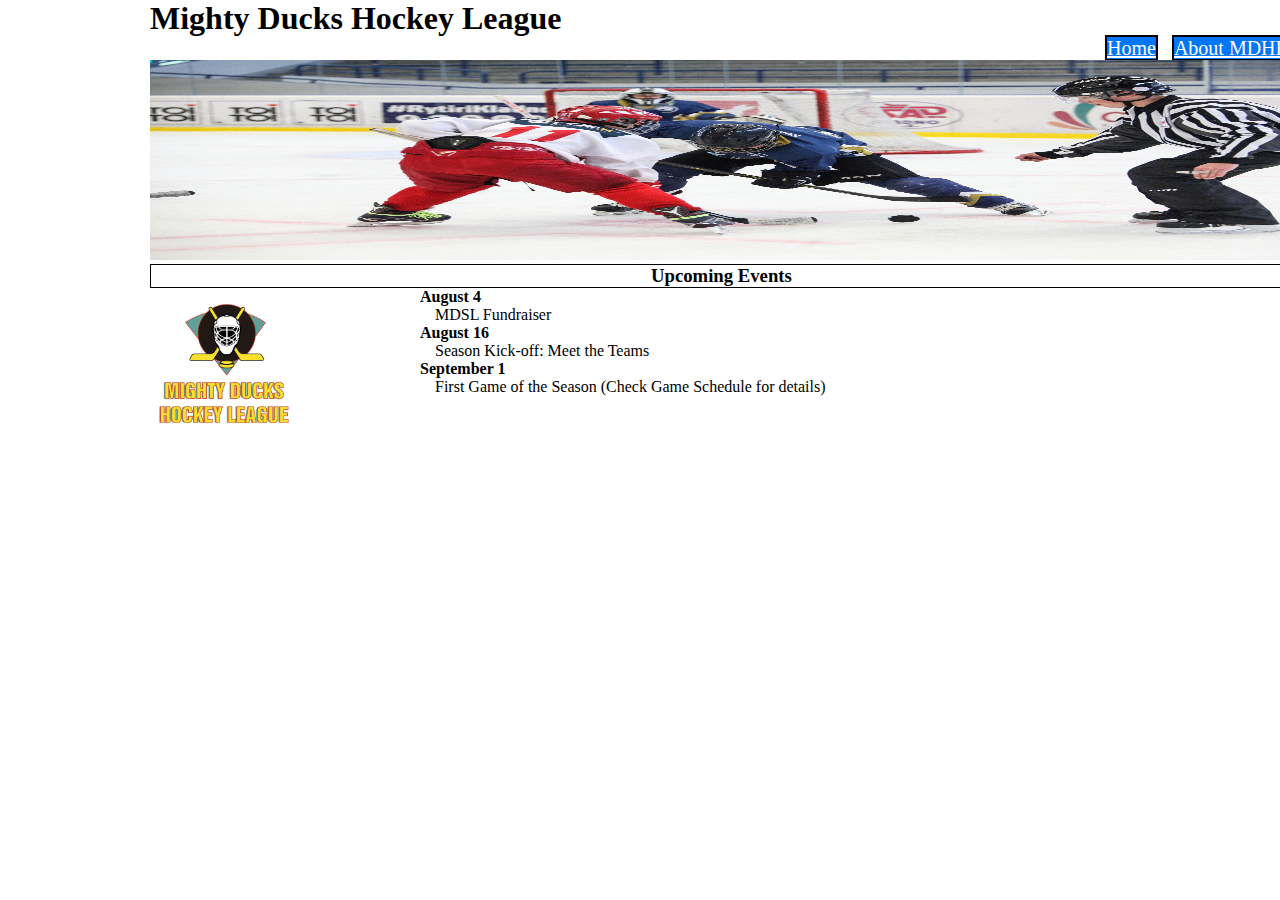
<file: Index.html>
<!DOCTYPE html>
<html lang="en">

<head>
  <meta charset="UTF-8" />
  <meta http-equiv="X-UA-Compatible" content="IE=edge" />
  <meta name="viewport" content="width=device-width, initial-scale=1.0" />
  <link rel="stylesheet" href="./Stylesheets/Styles.css">
  <!-- <link rel="stylesheet" href="./Stylesheets/StylesPropio.css"> -->
  <title>Home</title>
</head>

<body>
  <header>
    <h1>Mighty Ducks Hockey League</h1>
    <nav>
      <a class="anchorButton" href="#">Home</a>
      <a class="anchorButton" href="./AboutMDHL.html">About MDHL</a>
      <a class="anchorButton" href="./Contact.html">Contact</a>
    </nav>
    <figure><img src="./ImagenPortada1.jpg" class="imagenPortada" alt="Logo Mighty Ducks" /></figure>    
  </header>

  <main>
    <section>
      <h3>Upcoming Events</h3>

      <article>
        <h4>August 4</h4>
        <p>MDSL Fundraiser</p>
      </article>
      <article>
        <h4>August 16</h4>
        <p>Season Kick-off: Meet the Teams</p>
      </article>
      <article>
        <h4>September 1</h4>
        <p>First Game of the Season (Check Game Schedule for details)</p>
      </article>
      <img src="./LogoMightyDucks.png" class="imagenLogoIndex" alt="">
    </section>
    

  </main>

</body>

</html>
</file>
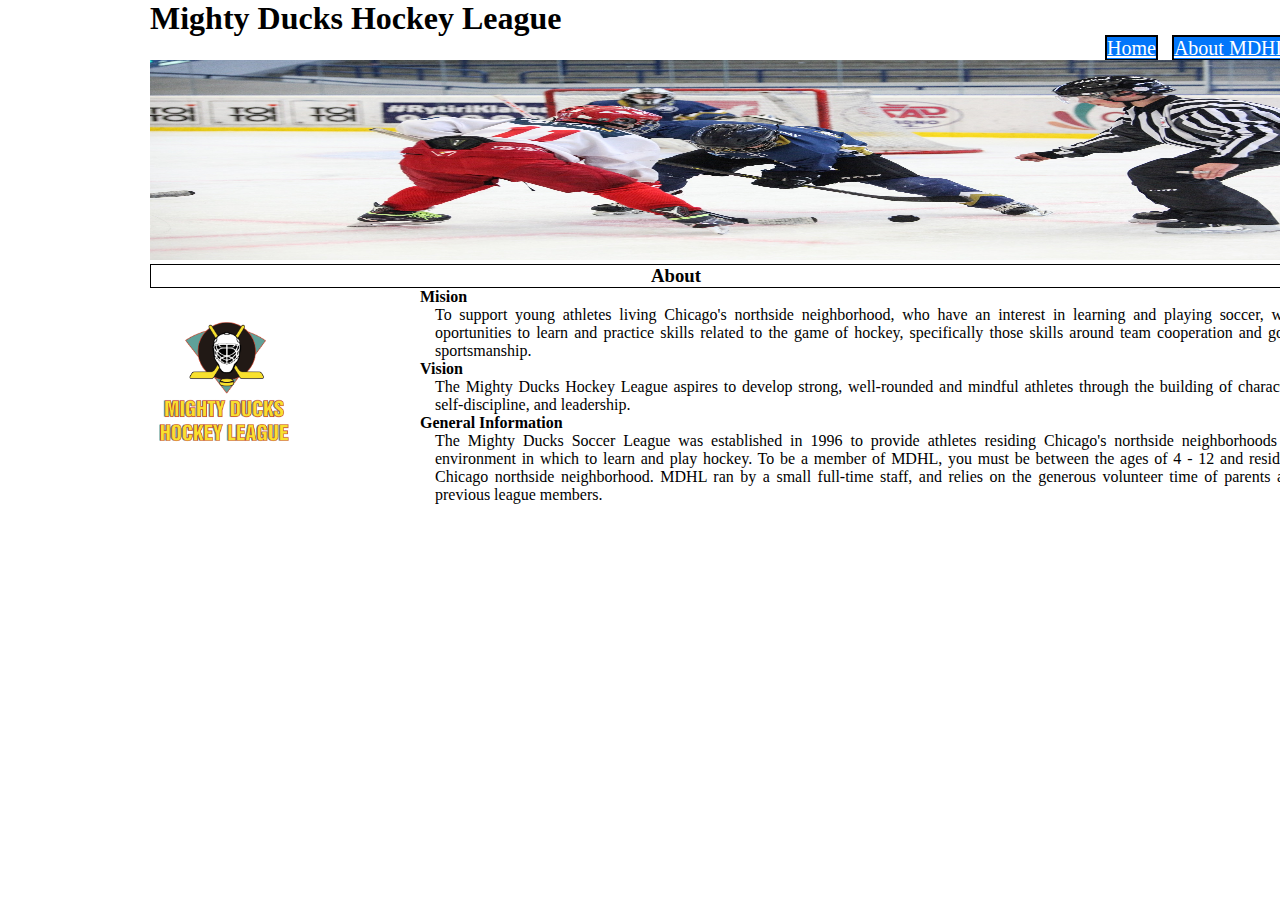
<file: AboutMDHL.html>
<!DOCTYPE html>
<html lang="en">

<head>
  <meta charset="UTF-8" />
  <meta http-equiv="X-UA-Compatible" content="IE=edge" />
  <meta name="viewport" content="width=device-width, initial-scale=1.0" />
  <link rel="stylesheet" href="./Stylesheets/Styles.css">
  <!-- <link rel="stylesheet" href="./Stylesheets/StylesPropio.css"> -->
  <title>About MDHL</title>
</head>

<body>
  <header>
    <h1>Mighty Ducks Hockey League</h1>
    <nav>
      <a class="anchorButton" href="./Index.html">Home</a>
      <a class="anchorButton" href="#">About MDHL</a>
      <a class="anchorButton" href="./Contact.html">Contact</a>
    </nav>
    <figure><img src="./ImagenPortada1.jpg" class="imagenPortada" alt="Logo Mighty Ducks" /></figure>
  </header>

  <main>
    <section>
      <h3>About</h3>

      <article>
        <h4>Mision</h4>
        <p>
          To support young athletes living Chicago's northside neighborhood, who
          have an interest in learning and playing soccer, with oportunities to
          learn and practice skills related to the game of hockey, specifically
          those skills around team cooperation and good sportsmanship.
        </p>
      </article>
      <article>
        <h4>Vision</h4>
        <p>
          The Mighty Ducks Hockey League aspires to develop strong, well-rounded and
          mindful athletes through the building of character, self-discipline, and
          leadership.
        </p>
      </article>
      <article>
        <h4>General Information</h4>
        <p>
          The Mighty Ducks Soccer League was established in 1996 to provide athletes
          residing Chicago's northside neighborhoods an environment in which to
          learn and play hockey. To be a member of MDHL, you must be between the
          ages of 4 - 12 and reside a Chicago northside neighborhood. MDHL ran by a
          small full-time staff, and relies on the generous volunteer time of
          parents and previous league members.
        </p>
      </article>
      <img src="./LogoMightyDucks.png" class="imagenLogoAbout" alt="">
    </section>
  </main>

</body>

</html>
</file>
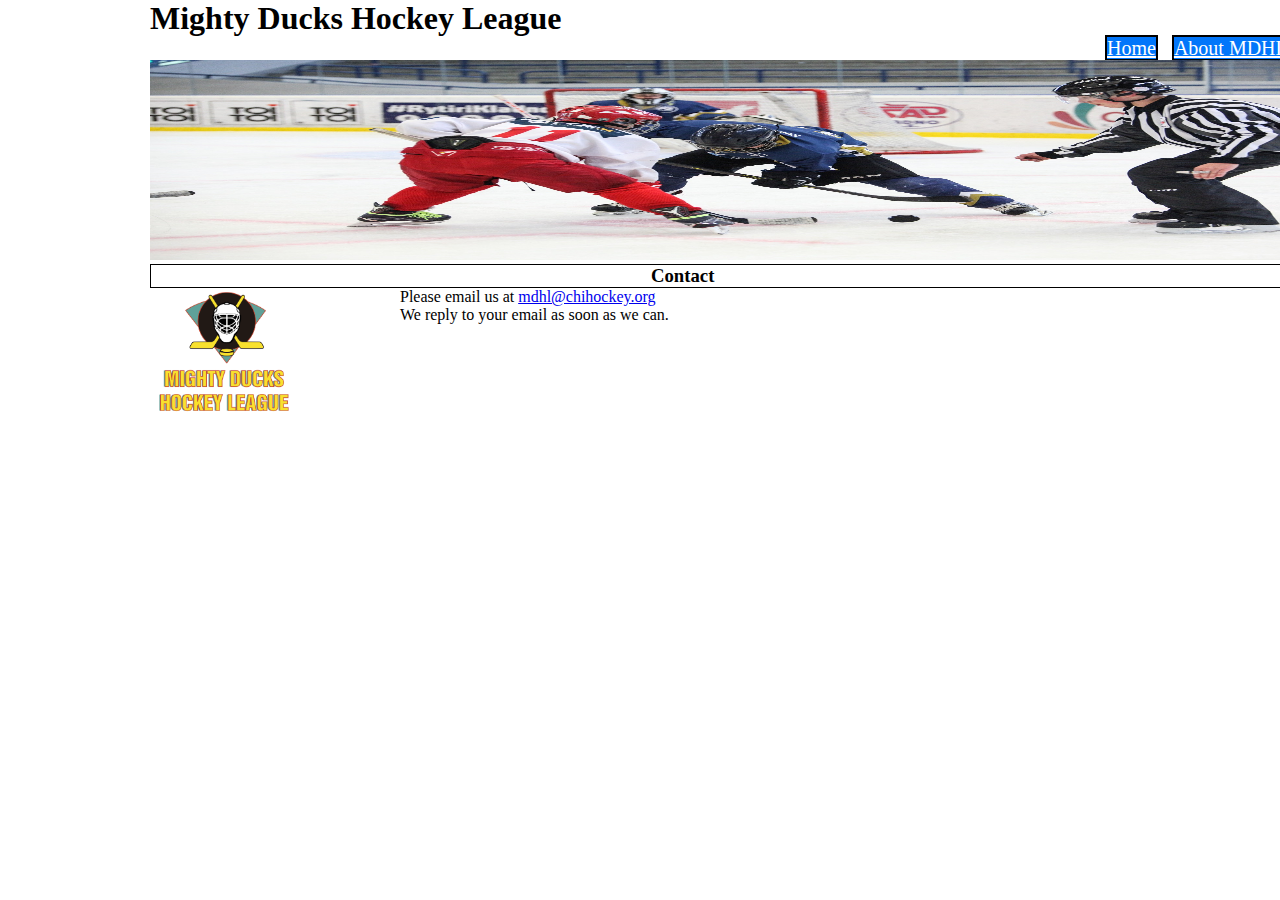
<file: Contact.html>
<!DOCTYPE html>
<html lang="en">

<head>
    <meta charset="UTF-8">
    <meta http-equiv="X-UA-Compatible" content="IE=edge">
    <meta name="viewport" content="width=device-width, initial-scale=1.0">
    <link rel="stylesheet" href="./Stylesheets/Styles.css">
    <!-- <link rel="stylesheet" href="./Stylesheets/StylesPropio.css"> -->
    <title>Contact</title>
</head>

<body>
    <header>
        <h1>Mighty Ducks Hockey League</h1>
        <nav>
            <a class="anchorButton" href="./Index.html">Home</a>
            <a class="anchorButton" href="./AboutMDHL.html">About MDHL</a>
            <a class="anchorButton" href="#">Contact</a>
        </nav>
        <figure><img src="./ImagenPortada1.jpg" class="imagenPortada" alt=""></figure>
    </header>

    <main>
        <section>
            <h3>Contact</h3>
            <p>Please email us at <a href="mailto:mdhl@chihockey.org">mdhl@chihockey.org</a></p>

            <p>We reply to your email as soon as we can.</p>

            <img src="./LogoMightyDucks.png" class="imagenLogoContact" alt="">
        </section>

    </main>



</body>

</html>
</file>
<file: Stylesheets/Styles.css>
*{
    padding: 0;
    margin: 0;
    box-sizing: border-box;
}

h1{
    padding-left: 150px;
}

.anchorButton{
    background-color: rgb(2, 118, 250);
    border: solid 2px black;
    color: white;
    font-size: 20px;
    margin: 5px;
}

.imagenPortada{
    width: 1400px;
    height: 200px;
    padding-left: 150px;
}

nav{
    width: 300px;
    margin-left: 1100px;
}

section{
    width: 1250px;
    margin-left: 150px;
}

h3{
    padding-left: 500px;
    border: solid 1px black;
}

article{
    padding-left: 270px;
}

article>p{
    padding-left: 15px;
    padding-right: 100px;
    text-align: justify;

}

.imagenLogoIndex{
    display: inline;
    width: 150px;
    position: relative;
    bottom: 110px;
}

.imagenLogoAbout{
    display: inline;
    width: 150px;
    position: relative;
    bottom: 200px;
}

.imagenLogoContact{
    display: inline;
    width: 150px;
    position: relative;
    bottom: 50px;
}

section>p{
    margin-left: 250px;
    width: 300px;
}
</file>
<file: Stylesheets/StylesPropio.css>
*{
    padding: 0;
    margin: 0;
    box-sizing: border-box;
}

header{
    background-color: rgb(74, 123, 74);
}

h1{
    text-align: center;
    color: yellow;
    padding-left: 150px;
}

.anchorButton {
    background-image: linear-gradient(
      to right,
      #54b3d6,
      #54b3d6 50%,
      #000 50%
    );
    background-size: 200% 100%;
    background-position: -100%;
    display: inline-block;
    padding: 5px 0;
    position: relative;
    -webkit-background-clip: text;
    -webkit-text-fill-color: transparent;
    transition: all 0.3s ease-in-out;
  }
  
  .anchorButton:before {
    content: '';
    background: #54b3d6;
    display: block;
    position: absolute;
    bottom: -3px;
    left: 0;
    width: 0;
    height: 3px;
    transition: all 0.3s ease-in-out;
  }
  
  .anchorButton:hover {
   background-position: 0;
  }
  
  .anchorButton:hover::before {
    width:100%;
  }

.imagenPortada{
    width: 1400px;
    height: 200px;
    padding-left: 150px;
}

nav{
    width: 300px;
    margin-left: 1100px;
}

section{
    width: 1250px;
    margin-left: 150px;
}

h3{
    padding-left: 500px;
    border: solid 1px black;
}

article{
    padding-left: 270px;
}

article>p{
    padding-left: 15px;
    padding-right: 100px;
    text-align: justify;

}

.imagenLogoIndex{
    display: inline;
    width: 150px;
    position: relative;
    bottom: 110px;
    transition-duration: 1s;
    transition-timing-function: ease-in;
}
.imagenLogoIndex:hover{
    transform: scale(2) rotate(360deg);

}

.imagenLogoAbout{
    display: inline;
    width: 150px;
    position: relative;
    bottom: 200px;
    transition-timing-function: step-start;
}
.imagenLogoAbout:hover{
    transform: scale(2);

}

.imagenLogoContact{
    display: inline;
    width: 150px;
    position: relative;
    bottom: 50px;
    transition-duration: 1s;
    transition-timing-function:linear;
}
.imagenLogoContact:hover{
    transform: scale(2);

}

section>p{
    margin-left: 250px;
    width: 300px;
}

body{
    background-color: rgb(18, 17, 17);
}

p, h3, h4{
    color: white;
}
</file>
